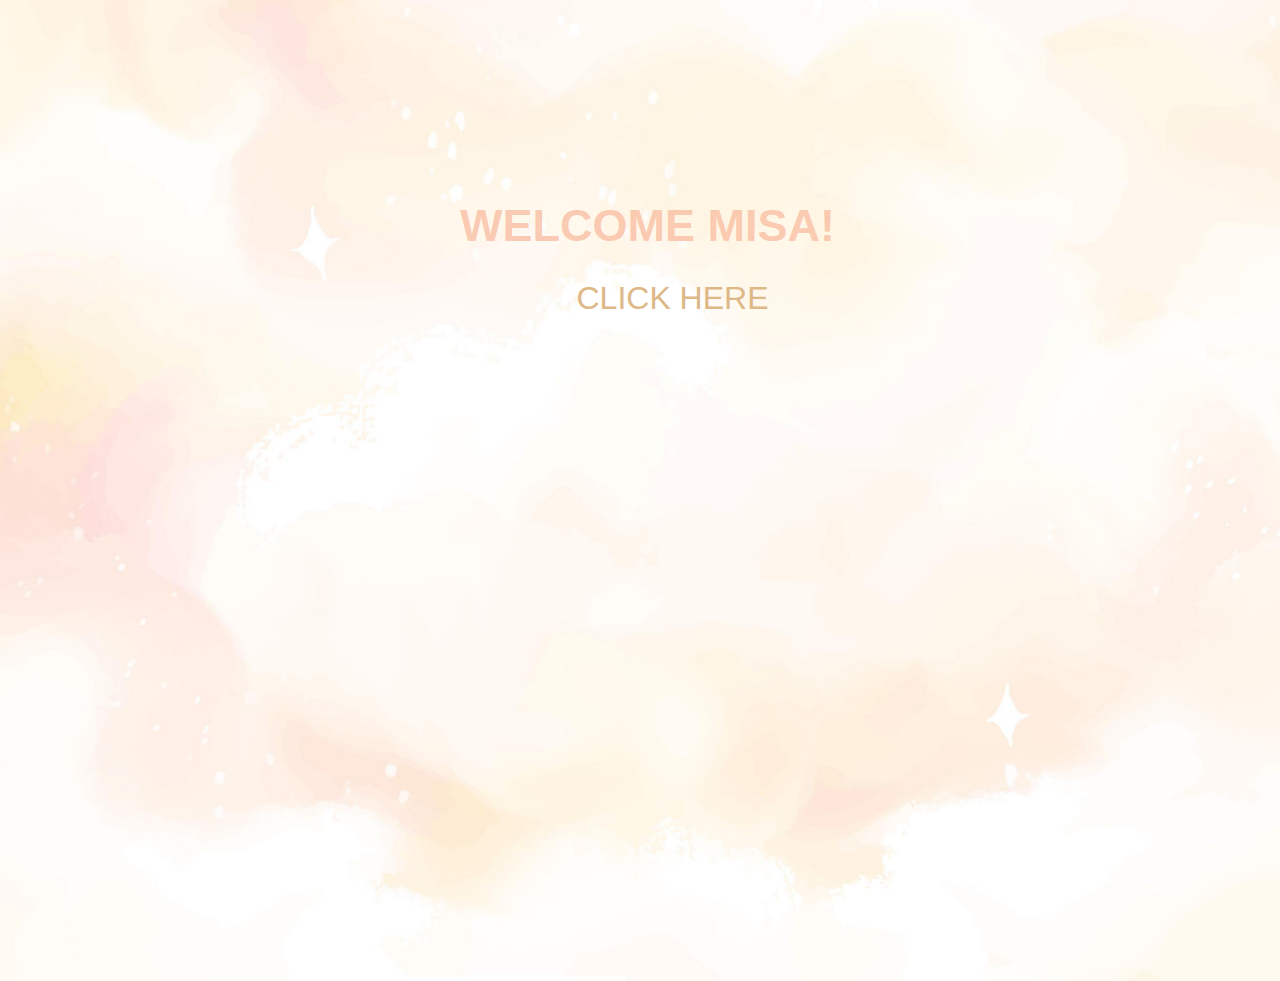
<file: index.html>
<!DOCTYPE html>
<html lang="en">
<head>
    <meta charset="UTF-8"> 
    <meta name=viewport content="width=device-width, initial-scale=0">
    <title>Welcome</title>
    <link rel="stylesheet" href="style.css">
</head>
<body>
    <div class="main">
        <div class="navbar">
            <div class="icon">
                <h2 class="logo">WELCOME MISA!</h2>
            </div>
            <div class="menu">
                <ul>
                    <li><a href="happy_birthday.html">CLICK HERE</a></li>
                </ul>
                <audio controls autoplay>
                    <source src="cas.mp3">
                </audio> 
            </div>
        </div>
    </div>   
</body>
</html>
</file>
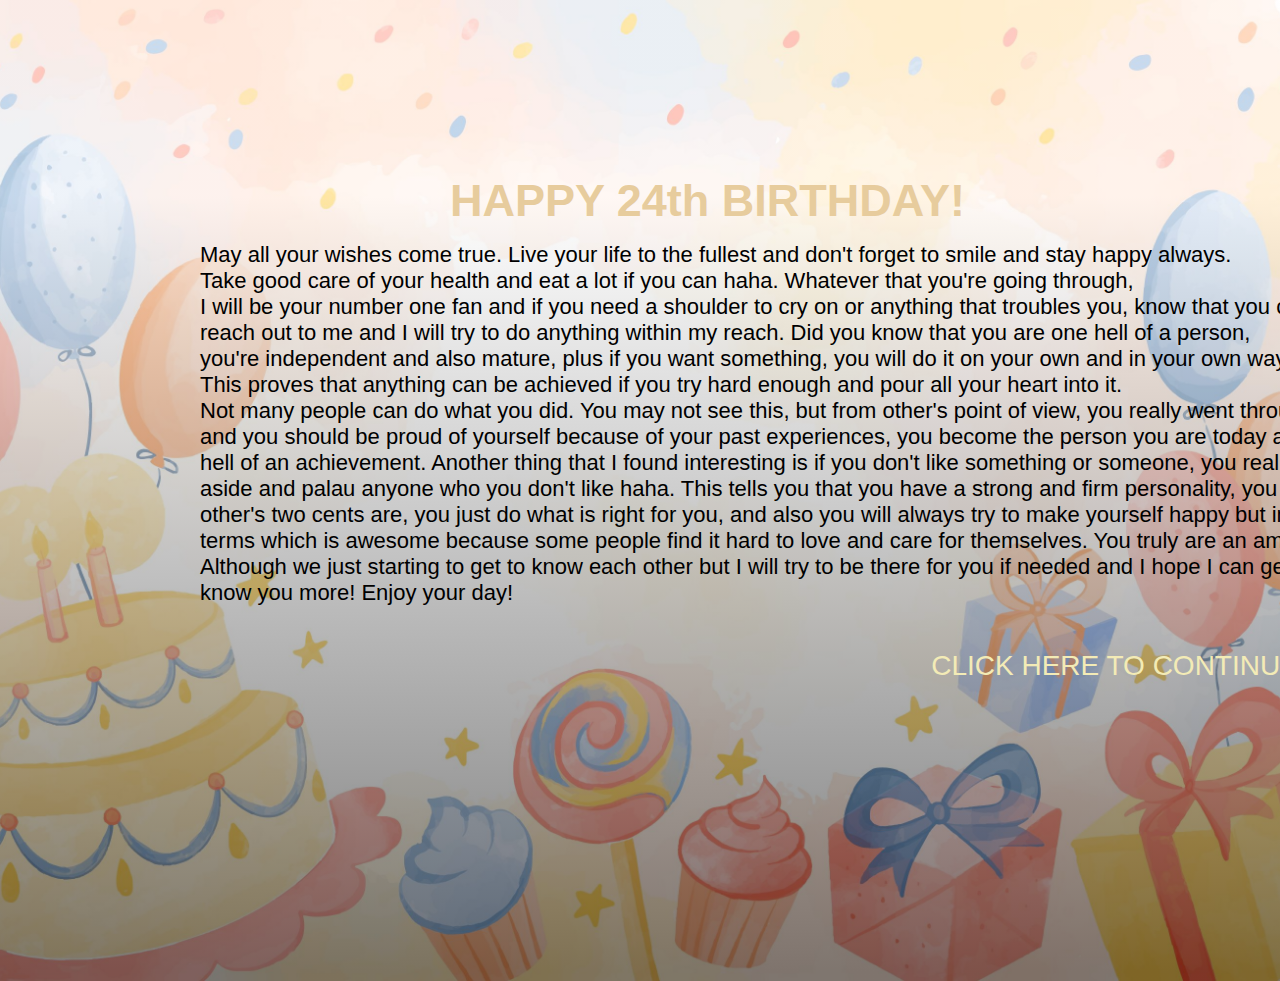
<file: happy_birthday.html>
<!DOCTYPE html>
<html lang="en">
<head>
    <title>Happy Birthday</title>
    <link rel="stylesheet" href="style1.css">
</head>
<body>
    <div class="main">
        <div class = "navbar">
            <div class = "menu">
                <ul>
                    <li><a href="choose.html">CLICK HERE TO CONTINUE</a></li>
                </ul>
            </div>
        </div>
        <h2 class="text">HAPPY 24th BIRTHDAY!</h2>
         <p class="para">May all your wishes come true. Live your life to the fullest and don't forget to smile
             and stay happy always. <br> Take good care of your health and eat a lot if you can haha. Whatever that you're going through, <br>
             I will be your number one fan and if you need a shoulder to cry on or anything that troubles you, know that you can always <br>
             reach out to me and I will try to do anything within my reach. Did you know that you are one hell of a person, <br>
             you're independent and also mature, plus if you want something, you will do it on your own and in your own way. <br>
             This proves that anything can be achieved if you try hard enough and pour all your heart into it. <br>
             Not many people can do what you did. You may not see this, but from other's point of view, you really went through a lot <br>
             and you should be proud of yourself because of your past experiences, you become the person you are today and that is one <br> 
             hell of an achievement. Another thing that I found interesting is if you don't like something or someone, you really push it <br>
             aside and palau anyone who you don't like haha. This tells you that you have a strong and firm personality, you don't care what <br>
             other's two cents are, you just do what is right for you, and also you will always try to make yourself happy but in your own <br>
             terms which is awesome because some people find it hard to love and care for themselves. You truly are an amazing person. <br>
             Although we just starting to get to know each other but I will try to be there for you if needed and I hope I can get to <br> 
             know you more! Enjoy your day!
             <br>
         </p>
    </div>
    <audio controls autoplay loop>
        <source src="birthday.mp3">
    </audio>
</body>
</html>
</file>
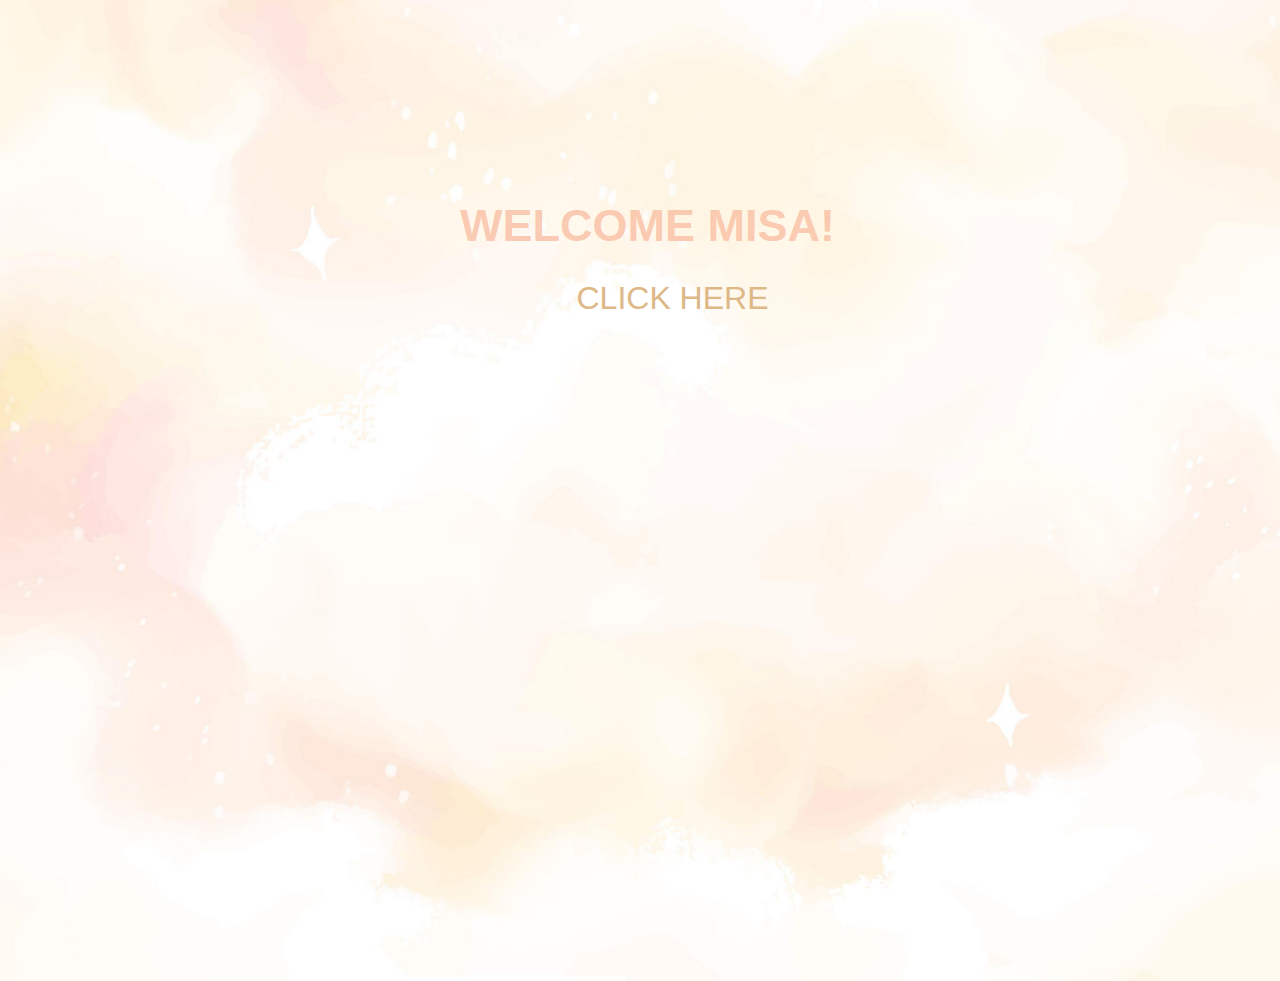
<file: welcome.html>
<!DOCTYPE html>
<html lang="en">
<head>
    <meta charset="UTF-8"> 
    <meta name=viewport content="width=device-width, initial-scale=0">
    <title>Welcome</title>
    <link rel="stylesheet" href="style.css">
</head>
<body>
    <div class="main">
        <div class="navbar">
            <div class="icon">
                <h2 class="logo">WELCOME MISA!</h2>
            </div>
            <div class="menu">
                <ul>
                    <li><a href="happy_birthday.html">CLICK HERE</a></li>
                </ul>
            </div>
        </div>
    </div>
</body>
</html>
</file>
<file: style.css>
*{
    margin: 0;
    padding: 0;
}

.main{
    max-width: 100%;
    background-image: url(5234768.jpg);
    background-position: center;
    background-repeat: no-repeat;
    background-size: cover;
    height: 109vh;
}

.navbar{
    width: 1200px;
    height: 75px;
    margin: auto;
}

.icon{
    width: 200px;
    float: left;
    height: 70px;
}

.logo{
    display: flex;
    color: rgb(249 188 160 / 76%);
    font-size: 45px;
    font-family: Verdana, Geneva, Tahoma, sans-serif;
    padding-left: 420px;
    width: max-content;
    padding-top: 200px;
    white-space: flex; 

}

.menu{
    width: flex;
    float: none;
    height: flex;
    font-size: 32px;
}

ul{
    float: none;
    display: flex;
    justify-content: center;

}

ul li{
    list-style: none;
    margin-right: 135px;
    margin-top: 280px;
}

ul li a{
    box-shadow: inset 0 0 0 0 rgb(255, 188, 143);
    text-decoration: none;
    color: burlywood;
    font-family:'Gill Sans', 'Gill Sans MT', Calibri, 'Trebuchet MS', sans-serif;
    transition: color 0.3s ease-in-out, box-shadow 0.3s ease-in-out;
}

ul li a:hover{
    color: #fff;
    box-shadow: inset 200px 0 0 0 rgb(255, 201, 157);
}

audio{
    padding-left: 480px;
    padding-top: 10px;
    display: none;

}
</file>
<file: style1.css>
*{
    margin: 0;
    padding: 0;
}

.main{
    width: 100%;
    background: linear-gradient(to top, rgba(0,0,0,0.5)1%,rgba(255, 255, 255, 0.5)80%), url(4097436.jpg);
    background-position: center;
    background-size: cover;
    height: 109vh;
}

.text{
    color: rgb(231, 204, 157);
    font-size: 45px;
    font-family: Verdana, Geneva, Tahoma, sans-serif;
    padding-top: 100px;
    padding-left: 450px;
    white-space: nowrap;
}

.para{
    color: rgb(0, 0, 0);
    padding-top: 15px;
    padding-left: 200px;
    font-size: 22px;
    font-family: Arial;
    white-space: nowrap;
}

audio{
    display: none;
}

.navbar{
    width: 1200px;
    height: 75px;
    margin: auto;
}
.menu{
    width: flex;
    float: none;
    height: flex;
    font-size: 28px;
    white-space: nowrap;
}
ul{
    float: none;
    display: flex;
    justify-content: center;

}
ul li{
    list-style: none;
    margin-left: 950px;
    margin-top: 650px;
}
ul li a{
    box-shadow: inset 0 0 0 0 rgb(243, 235, 182);
    text-decoration: none;
    color: rgb(243, 235, 182);
    font-family:'Gill Sans', 'Gill Sans MT', Calibri, 'Trebuchet MS', sans-serif;
    transition: color 0.3s ease-in-out, box-shadow 0.3s ease-in-out;
}
ul li a:hover{
    color: #000000;
    box-shadow: inset 400px 0 0 0 rgb(243, 235, 182);
}
</file>
